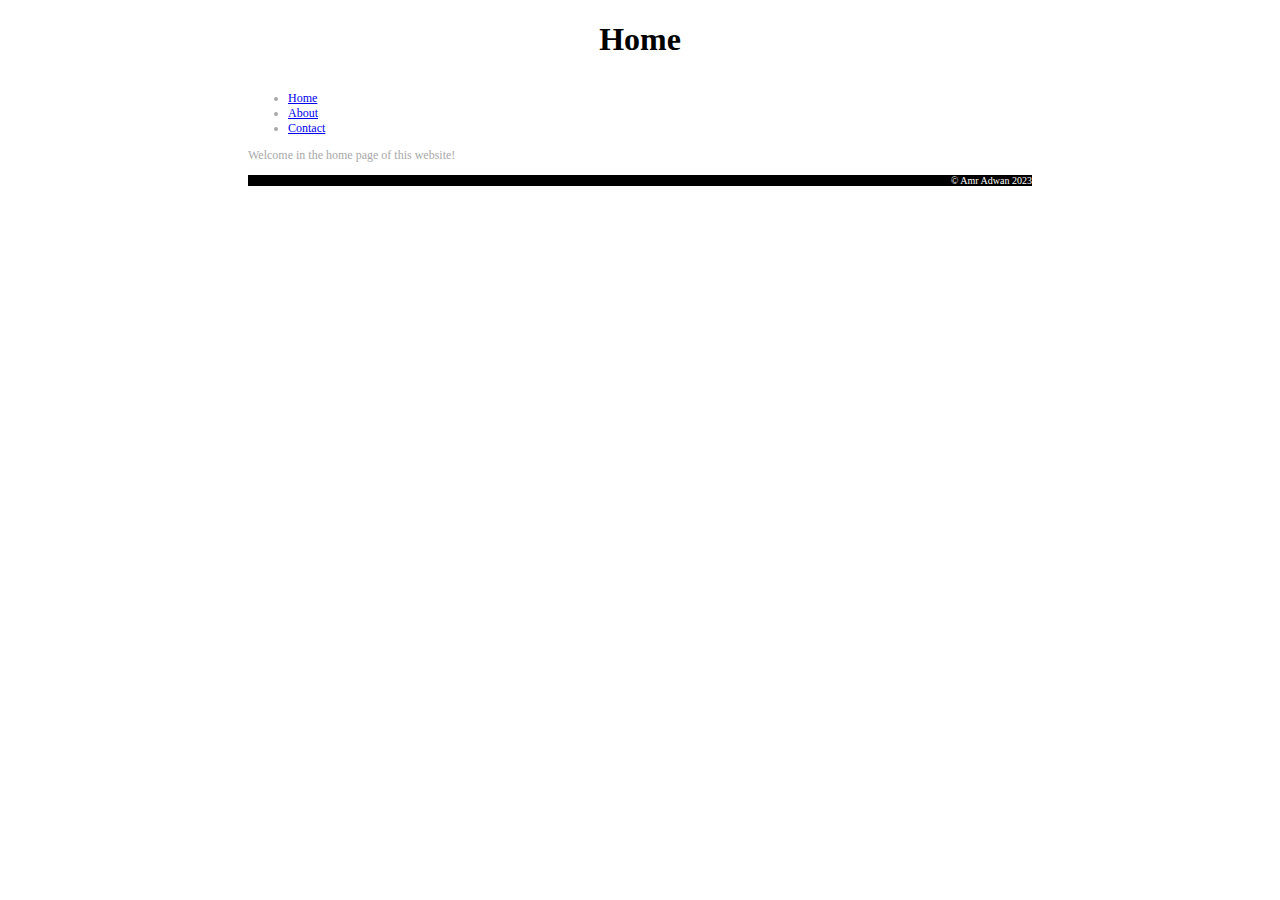
<file: index.html>
<!DOCTYPE html>
<html>

<head>
  <title>Home</title>
  <link rel="stylesheet" href="./CSS/stylesheet.css">
</head>

<body>
  <h1>Home</h1>
  <div class="text">
    <div class="menuBar">
      <ul>
        <li><a href="index.html">Home</a></li>
        <li><a href="about.html"> About</a></li>
        <li><a href="contact.html">Contact </a></li>
      </ul>
    </div>

    <p> Welcome in the home page of this website!</p>
  </div>
</body>

<footer>
  <p>&copy; Amr Adwan 2023</p>
</footer>

</html>
</file>
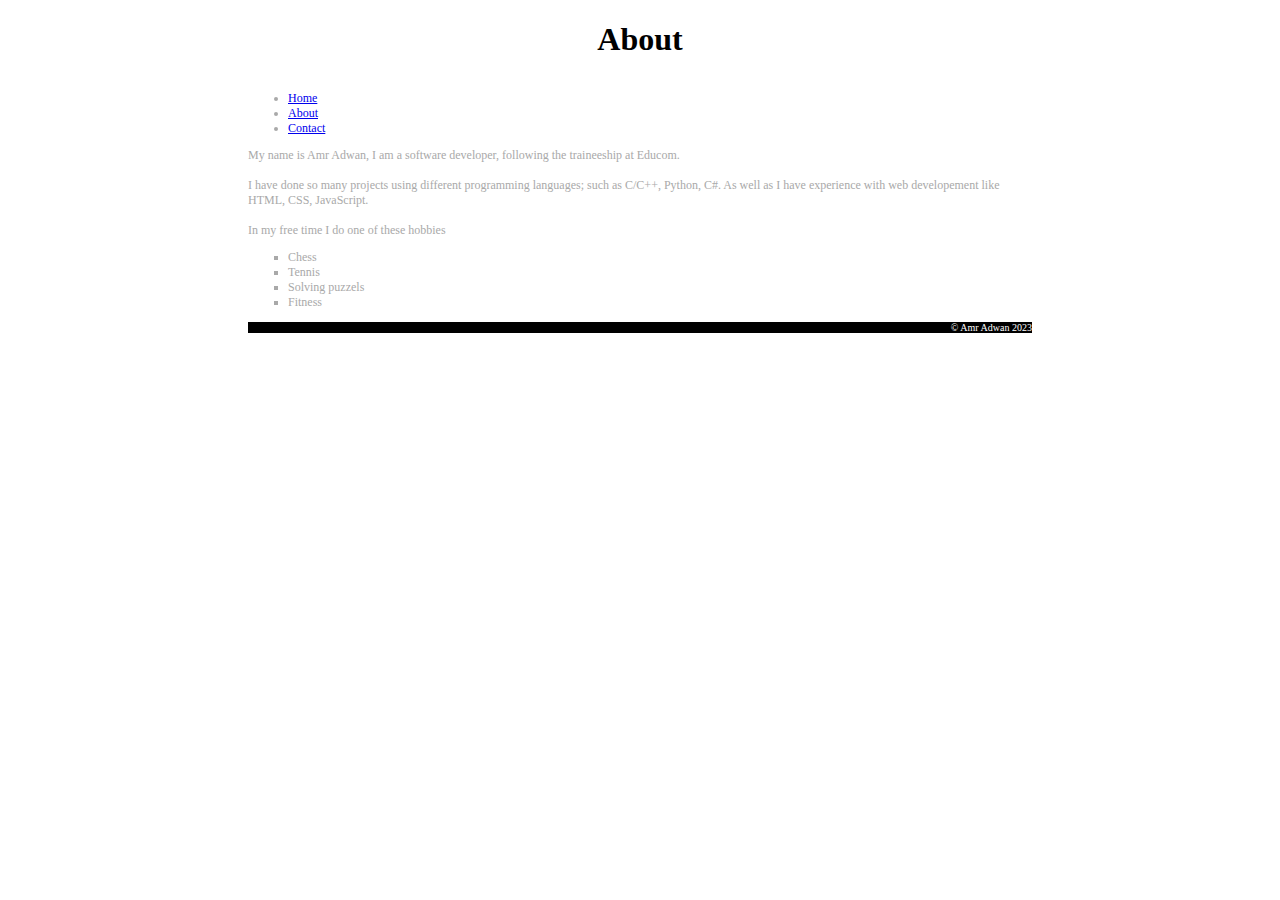
<file: about.html>
<!DOCTYPE html>
<html>

<head>
  <title>About</title>
  <link rel="stylesheet" href="./CSS/stylesheet.css">
</head>

<body>
  <h1>About</h1>
  <div class="text">
  <div class="menuBar">
    <ul>
      <li><a href="index.html">Home</a></li>
      <li><a href="about.html"> About</a></li>
      <li><a href="contact.html">Contact </a></li>
    </ul>
  </div>

  <div class="about">
    <p>My name is Amr Adwan, I am a software developer, following the traineeship
      at Educom.
      <br>
      <br>
      I have done so many projects using different programming languages; such as
      C/C++, Python, C#. As well as I have experience with web developement like
      HTML, CSS, JavaScript.
      <br>
      <br>
      In my free time I do one of these hobbies
    </p>
  </div>
  <div class="hobbies">
    <ul style="list-style-type:square">
      <li>Chess</li>
      <li>Tennis</li>
      <li>Solving puzzels</li>
      <li>Fitness</li>
    </ul>
  </div>
  </div>
</body>

<footer>
  <p>&copy; Amr Adwan 2023</p>
</footer>

</html>
</file>
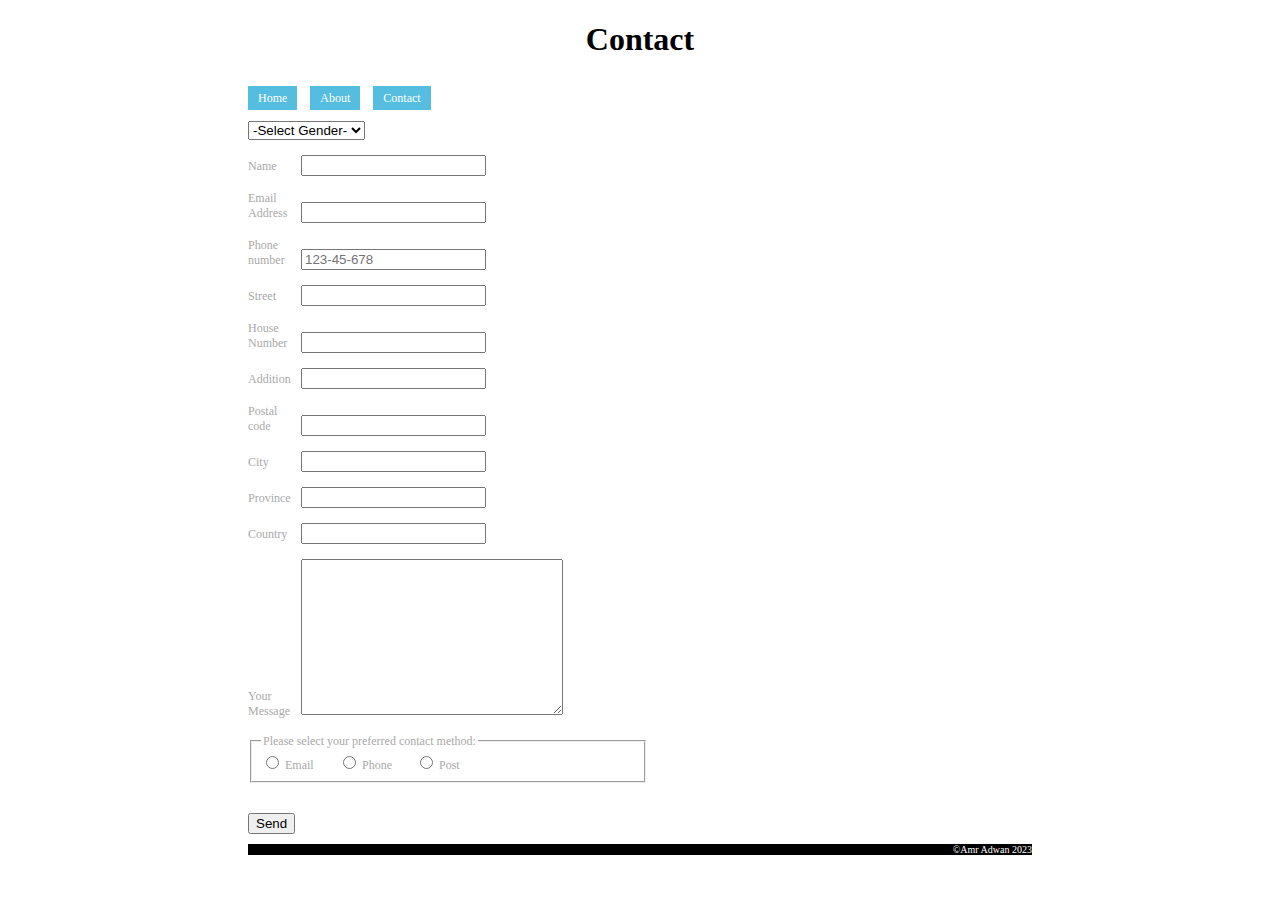
<file: contact.html>
<!DOCTYPE html>
<html>

<head>
  <title>Contact</title>
  <link rel="stylesheet" href="./CSS/stylesheet.css">
</head>

<body>
  <h1>Contact</h1>
  <div class="text">
    <ul class="menu">
      <li><a href="index.html">Home</a></li>
      <li><a href="about.html"> About</a></li>
      <li><a href="contact.html">Contact </a></li>
    </ul>
    <br>
    <div class="formcarry-container">
      <form action="#" method="POST" class="formcarry-form">
        <select name="gender" id="gender" required>
          <option value="">-Select Gender-</option>
          <option value="Male">Male</option>
          <option value="Female">Female</option>
          <option value="Other">Other</option>
        </select>
        <br>
        <br>
        <div class="input">
          <label for="name">Name</label>
          <input type="text" id="name" name="fullName" required />
          <br>
          <br>
          <label for="email">Email Address</label>
          <input type="email" id="email" name="email" required />
          <br>
          <br>
          <label for="phone">Phone number</label>
          <input type="tel" id="phone" name="phone" placeholder="123-45-678" required />
          <br>
          <br>
          <div class="wrapper">
            <label for="address-one">Street</label>
            <input autocomplete="address-line1" required type="text" id="street" name="address-one">
            <br>
            <br>
            <label for="address-one">House Number</label>
            <input autocomplete="address-line1" required type="number" id="house number" name="address-one">
            <br>
            <br>
            <label for="address-one">Addition</label>
            <input autocomplete="address-line1" type="text" id="address addition" name="address-one">
          </div>
          <br>
          <div>
            <label for="zip">Postal code</label>
            <input autocomplete="postal-code" required type="text" id="zip" name="zip">
          </div>
          <br>
          <div>
            <label for="city">City</label>
            <input autocomplete="address-level2" required type="text" id="city" name="city">
          </div>
          <br>
          <div>
            <label for="state">Province</label>
            <input autcomplete="address-level1" required type="text" id="state" name="province">
          </div>
          <br>
          <div>
            <label for="country">Country</label>
            <input autocomplete="country" required type="text" id="country" name="country">
          </div>
          <br>
          <label for="message">Your Message</label>
          <textarea name="message" id="message" cols="30" rows="10"></textarea>
          <br>
          <br>
          <fieldset>
            <legend>Please select your preferred contact method:</legend>
            <div>
              <input type="radio" id="contactChoice1" name="contact" value="email" required />
              <label for="contactChoice1">Email</label>

              <input type="radio" id="contactChoice2" name="contact" value="phone" required />
              <label for="contactChoice2">Phone</label>

              <input type="radio" id="contactChoice3" name="contact" value="Post" required />
              <label for="contactChoice3">Post</label>
            </div>
          </fieldset>
        </div>

        <br>
        <br>
        <button type="submit">Send</button>
      </form>
    </div>
  </div>
</body>

<footer>
  <p>&copy;Amr Adwan 2023</p>
</footer>

</html>
</file>
<file: CSS/stylesheet.css>
/* Cascade Style Sheet for this website */

/* HTML and Body */
html {
  height: 100%;
  max-width: 800px;
  margin: auto;
}

h1 {
  min-height: 48px;
  text-align: center;
}

.text {
  font-size: 12px;
  color: darkgray;
  background-color: white;
}

ul.menu {
  list-style: none; /* Removes bullets */
  padding: 0; /* Removes default padding */
  margin: 0; /* Removes default margin */
}

ul.menu li {
  display: inline-block; /* Displays list items in a line */
  margin-right: 10px; /* Adds some space between menu items */
}

ul.menu li > a {
  color: white; /* Sets text color to white */
  background-color: rgb(85, 189, 224); /* Sets background color to blue */
  text-decoration: none; /* Removes underline from links */
  padding: 5px 10px; /* Adds some padding around the link text */
}
.input {
  width: 400px;
}

label {
  display: inline-block;
  width: 50px;
}

.select {
  width: 243px;
  text-align: center;
}

footer {
  background-color: black;
  color: white;
  font-size: 10px;
  text-align: right;
}

.error {
  color: red;
}
</file>
